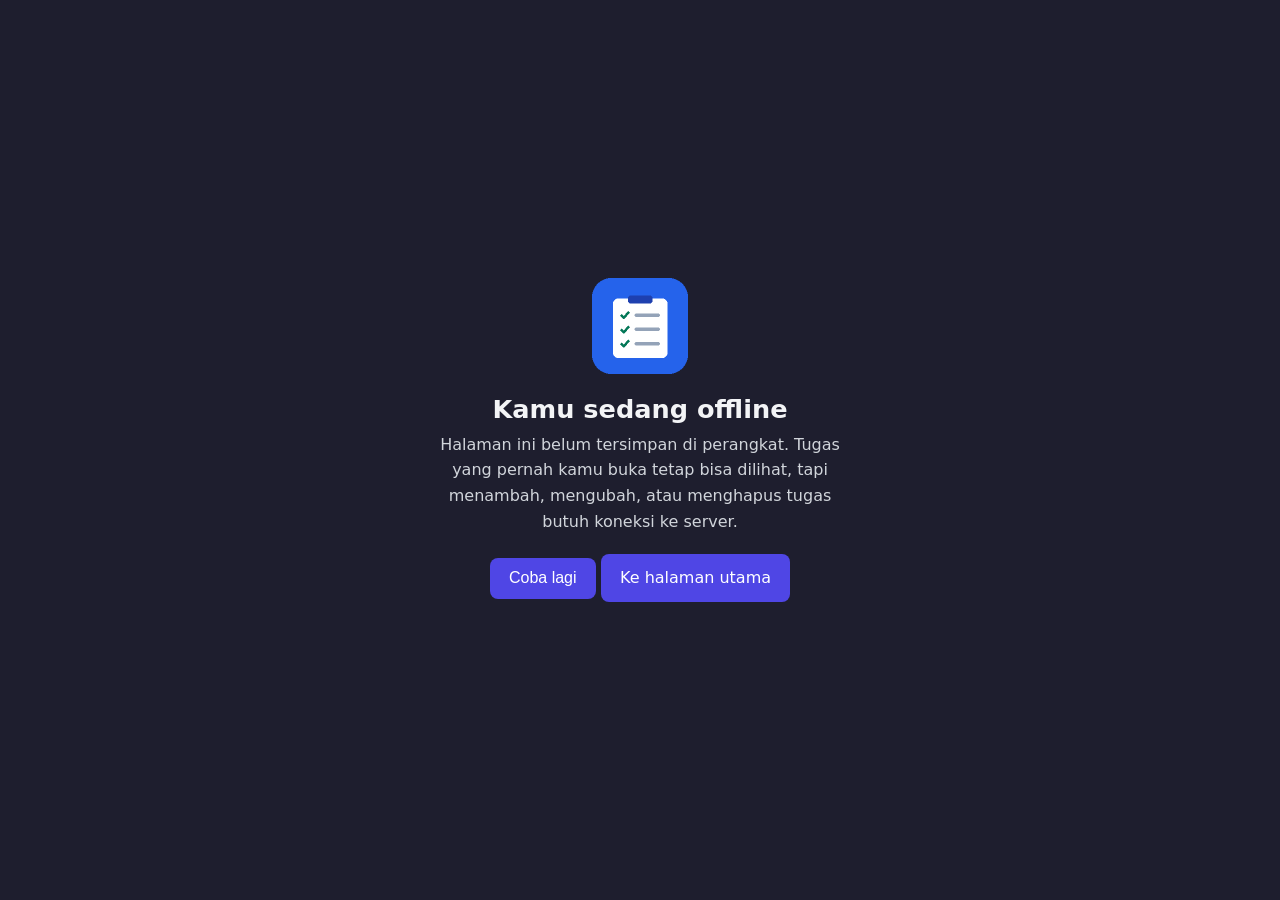
<file: offline.html>
<!DOCTYPE html>
<html lang="id">
<head>
    <meta charset="UTF-8">
    <meta name="viewport" content="width=device-width, initial-scale=1.0">
    <meta name="theme-color" content="#2563eb">
    <title>Offline - My To Do</title>
    <style>
        * { box-sizing: border-box; }
        body {
            margin: 0; min-height: 100vh; display: flex; align-items: center; justify-content: center;
            font-family: system-ui, -apple-system, "Segoe UI", Roboto, sans-serif;
            background: #1e1e2e; color: #f3f4f6; padding: 1.5rem; text-align: center;
        }
        main { max-width: 420px; }
        img { width: 96px; height: 96px; margin-bottom: 1rem; }
        h1 { margin: 0 0 .5rem; font-size: 1.6rem; }
        p { margin: 0 0 1.25rem; line-height: 1.6; color: #d1d5db; }
        button, a.btn {
            display: inline-block; background: #4f46e5; color: #fff; border: 0; border-radius: 8px;
            padding: .7rem 1.2rem; font-size: 1rem; cursor: pointer; text-decoration: none;
        }
        button:hover, a.btn:hover { background: #4338ca; }
        button:focus-visible, a.btn:focus-visible { outline: 3px solid #93c5fd; outline-offset: 2px; }
    </style>
</head>
<body>
    <main>
        <img src="icons/icon-192.png" alt="" width="96" height="96">
        <h1>Kamu sedang offline</h1>
        <p>Halaman ini belum tersimpan di perangkat. Tugas yang pernah kamu buka tetap bisa dilihat, tapi menambah, mengubah, atau menghapus tugas butuh koneksi ke server.</p>
        <p>
            <button type="button" id="retry">Coba lagi</button>
            <a class="btn" href="index.php?page=personal">Ke halaman utama</a>
        </p>
    </main>
    <script>
        document.getElementById('retry').addEventListener('click', function () { location.reload(); });
        window.addEventListener('online', function () { location.reload(); });
    </script>
</body>
</html>
</file>
